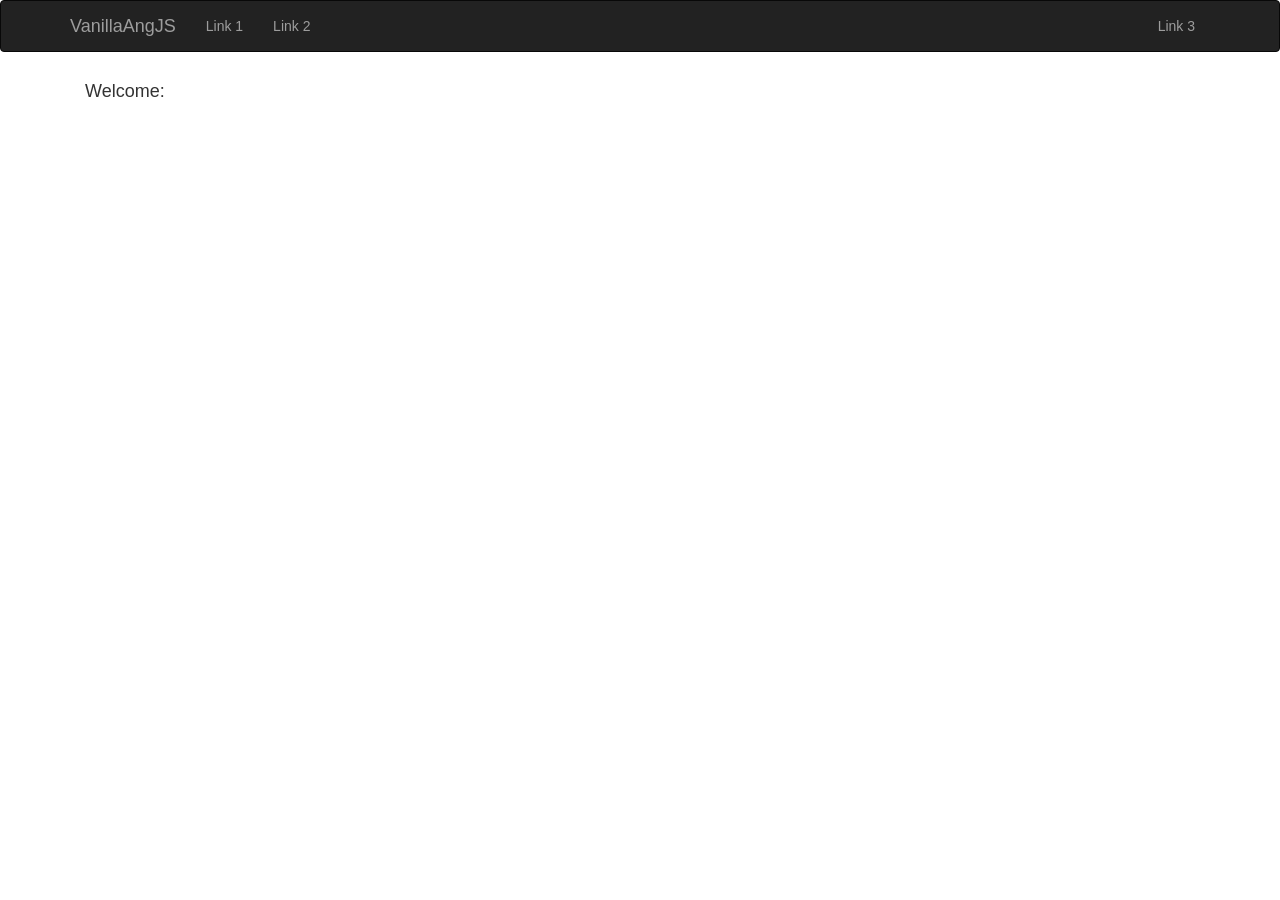
<file: index.html>
<!DOCTYPE html>
<html lang="en" xmlns:ng="http://angularjs.org" id="ng-app" data-ng-app="app">
	<head>
		<meta charset="utf-8">
		<meta http-equiv="X-UA-Compatible" content="IE=edge">
		<meta name="viewport" content="width=device-width, initial-scale=1">
		<title>Vanilla AngularJS</title>

		<link href="//maxcdn.bootstrapcdn.com/font-awesome/4.2.0/css/font-awesome.min.css" rel="stylesheet">
		<link href="assets/css/bootstrap-additions.min.css" rel="stylesheet">
		<link href="assets/bower_components/bootstrap/dist/css/bootstrap.css" rel="stylesheet">
		<link href="assets/css/wpe.css" rel="stylesheet">

		<!--[if lt IE 9]>
		<script src="//oss.maxcdn.com/html5shiv/3.7.2/html5shiv.min.js"></script>
		<script src="//oss.maxcdn.com/respond/1.4.2/respond.min.js"></script>
		<![endif]-->
	</head>
	<body data-ng-cloak class="ng-cloak">

		<section data-ng-include="'assets/angular/partials/nav.html'"></section>
		<section data-ui-view=""></section>

		<script src="assets/bower_components/underscore/underscore.js"></script>
		<script src="assets/bower_components/Snap.js/snap.js"></script>
		<script src="assets/bower_components/angular/angular.js"></script>
		<script src="assets/bower_components/angular-strap/dist/angular-strap.min.js"></script>
		<script src="assets/bower_components/angular-strap/dist/angular-strap.tpl.min.js"></script>
		<script src="assets/bower_components/angular-ui-router/release/angular-ui-router.js"></script>

		<script src="assets/js/app.js"></script>

		<script src="assets/angular/controllers/defaultCtrl.js"></script>
		<script src="assets/angular/controllers/welcomeCtrl.js"></script>

	</body>
</html>
</file>
<file: assets/css/wpe.css>
html {
  height: 100%;
}
body {
  height: 100%;
}
</file>
